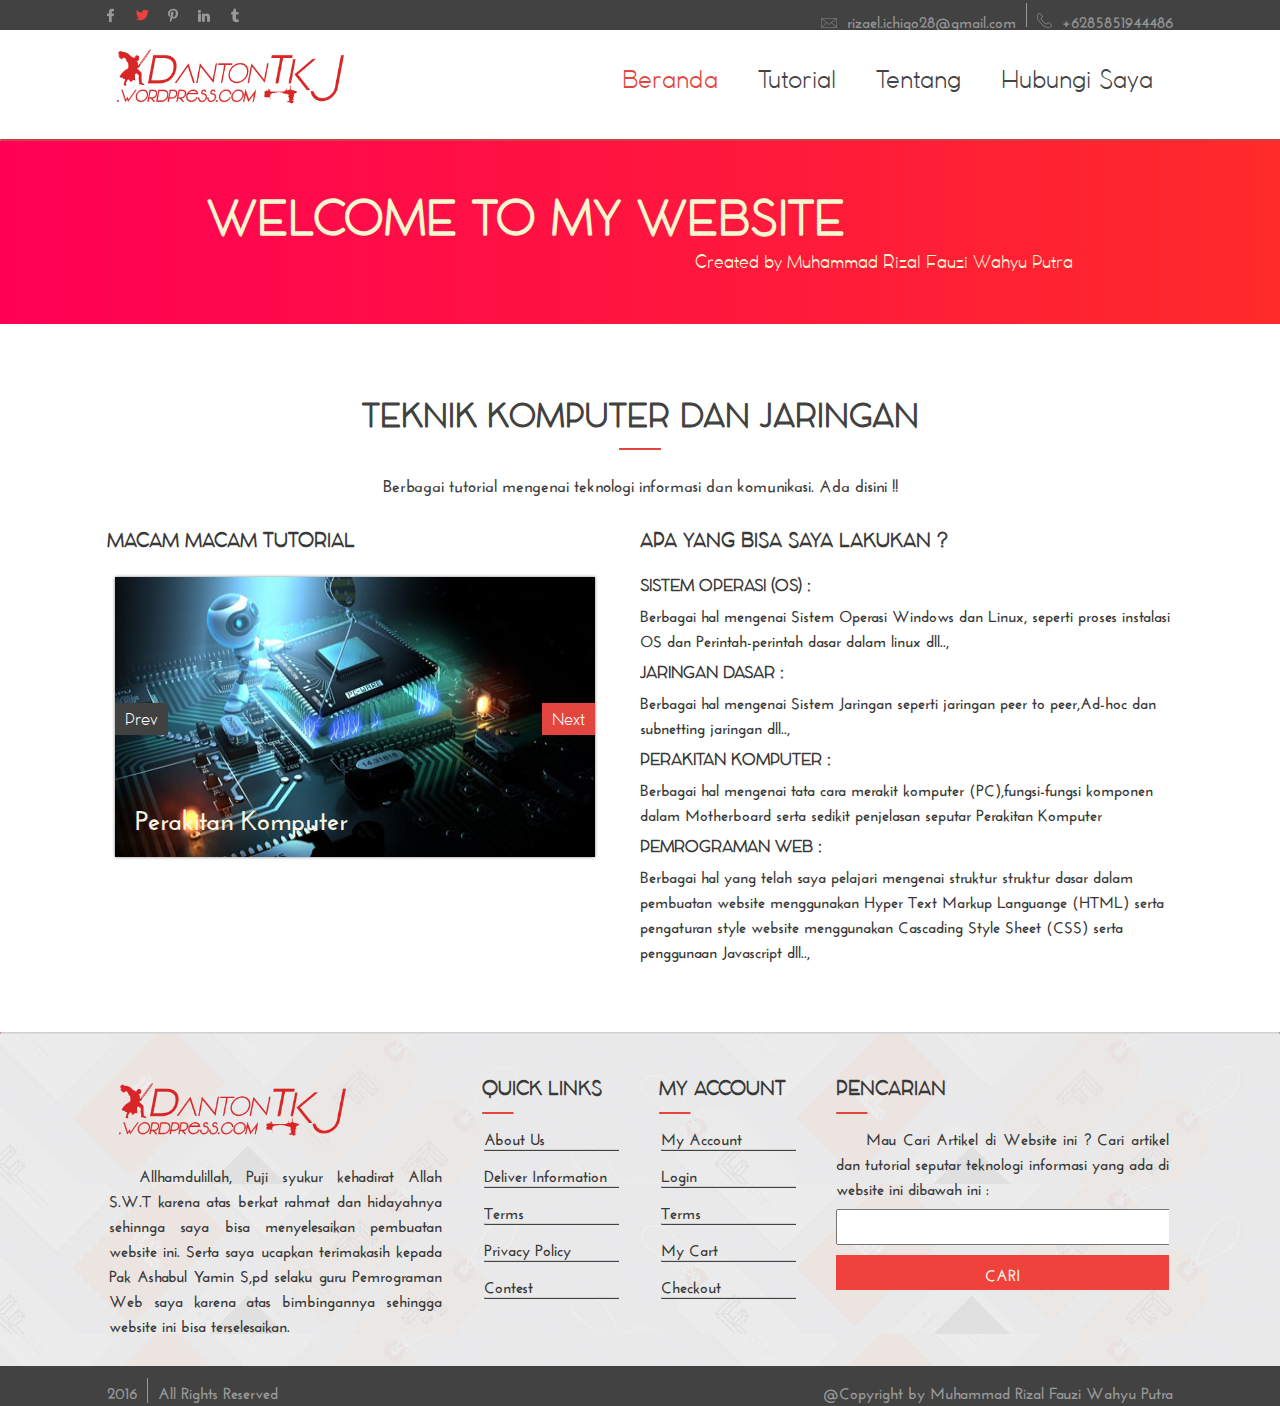
<file: index.html>
<!DOCTYPE html>
<html lang="en">
<head>
	<meta charset="UTF-8">
	<title>Beranda</title>
	<link rel="stylesheet" href="css/style-index.css">
		<link rel="stylesheet" href="css/basic-jquery-slider.css">
		<script src="javasript/jquery.js" type="text/javascript"></script>
		<script src="javasript/basic-jquery-slider.js" type="text/javascript"></script>
		<script>
			$(document).ready(function(){
				$('#slideshow').bjqs({
					'width' : 480,
					'height' : 280,
					'showmarkers' : false,
					'showcontrols' : true
				});
			});

		</script>
	<style>
	#footeratas{
		background-image: url(images/home/title.jpg);
	}
@font-face{
		font-family: "Cocomat";
		src: url('font/Cocomat.ttf');
         }
@font-face{
		font-family: "advent";
		src: url('font/advent.ttf');
         }
@font-face{
		font-family: "Cocomat-light";
		src: url('font/Cocomat-light.ttf');
         }
@font-face{
		font-family: "josefinbold";
		src: url('font/JosefinSans-Bold.ttf');
         }
</style>
</head>
<body>
	<div id="wrapper">
		<div id="header">
			<div id="headeratas">
			<div id="atas">
			<ul id="sosial">
				<li><a href="#"><img src="images/home/sosial.png" alt="" usemap="#sosialicon"></a></li>
			</ul>
			<map name ="sosialicon">
			 <area shape ="rect" coords="0,0,18px,30px" title="facebook" href="#">
			 <area shape ="rect" coords="19px,0,51px,30px" title="twitter" href="#">
			 <area shape ="rect" coords="52px,0,79px,30px" title="path" href="#">
			 <area shape ="rect" coords="53,0,113px,30px" title="in" href="#">
			 <area shape ="rect" coords="54,0,139px,30px" title="talk" href="#"> 
			</map>
			<ul id="email">
				<li><img src="images/home/call.png" alt="">+6285851944486</li>
				<li><a href="mailto:rizael.ichigo28@gmail.com"><img src="images/home/email.png" alt="">rizael.ichigo28@gmail.com</a></li>
			</ul>
			</div> <!-- atas -->
			</div> <!-- headeratas -->
			<div id="menuatas">
			<div id="menu">
				<div id="solusi">
				<img src="images/home/logo1.png" alt="" class="logomenu">
				<ul id="menu-utama">
					<li><a href="#" >Hubungi Saya</a></li>
					<li><a href="#" >Tentang</a></li>
					<li><a href="#" >Tutorial</a>
						<ul>
					<li><a href="jaringandasar.html">Jaringan Dasar</a></li>
					<li><a href="#">Perakitan Komputer</a></li>
					<li><a href="#">Sistem Operasi</a></li>
					<li><a href="#">Pemrograman Web</a></li>
						</ul>
					</li>
					<li><a href="#" >Beranda</a></li>
				</ul> <!-- menu-utama -->
				</div>
				<div id="titleatas">
			<hr width="100%" class="garis1">	
			<div id="title">
				<h3>WELCOME TO MY WEBSITE</h2>
				<h6>Created by Muhammad Rizal Fauzi Wahyu Putra</h6>
				</div><!-- title -->
			</div><!-- titleatas -->
						
			</div> <!-- menu -->

			</div> <!-- menuatas -->
		</div><!-- header -->
		
			<div id="describeatas">
		<div id="describe">
			<h1>TEKNIK KOMPUTER DAN JARINGAN</h1>
			<hr width="40px" id="garis2" color="#E3463F">
			<h5>Berbagai tutorial mengenai teknologi informasi dan komunikasi. Ada disini !!</h5>
			<div id="describe1">
			<p id="h3">MACAM MACAM TUTORIAL</p>
		<div id="slideshow">
			<ul class="bjqs">
			<li><img src="images/home/perakitan-komputer.jpg" >
				<h3><a href=""><font color="#FAF5E2">Perakitan Komputer</font></a></h3>
			</li>
			<li><img src="images/home/pemrograman-web.jpg" >
				<h3><a href="">Pemrograman Web</a></h3>
			</li>
			<li><img src="images/home/sistem-operasi.jpg" >
				<h3><a href="">Sistem Operasi</a></h3>
			</li>
			<li><img src="images/home/jaringan-dasar.jpg" >
				<h3><a href="">Jaringan Dasar</a></h3>
			</li>
			</ul>
		</div> <!-- slideshow -->
		</div> <!-- describe1 -->
		<div id="describe2">
			<p id="h4">APA YANG BISA SAYA LAKUKAN ?</p>
			<p class="keterangan">SISTEM OPERASI (OS) :</p>
			<p class="keterangan1">Berbagai hal mengenai Sistem Operasi Windows dan Linux, seperti proses instalasi OS dan Perintah-perintah dasar dalam linux dll..,</p>
			<p class="keterangan">JARINGAN DASAR :</p>
			<p class="keterangan1">Berbagai hal mengenai Sistem Jaringan seperti jaringan peer to peer,Ad-hoc dan subnetting jaringan dll..,</p>
			<p class="keterangan">PERAKITAN KOMPUTER :</p>
			<p class="keterangan1">Berbagai hal mengenai tata cara merakit komputer (PC),fungsi-fungsi komponen dalam Motherboard serta sedikit penjelasan seputar Perakitan Komputer</p>
			<p class="keterangan">PEMROGRAMAN WEB :</p>
			<p class="keterangan1">Berbagai hal yang telah saya pelajari mengenai struktur struktur dasar dalam pembuatan website menggunakan Hyper Text Markup Languange (HTML) serta pengaturan style website menggunakan Cascading Style Sheet (CSS) serta penggunaan Javascript dll..,</p>
		</div> <!-- describe2 -->
		</div> <!-- describe -->
		<hr id="garis3" color="#E3463F">
		</div> <!-- Describe atas -->
		<div id="footeratas">
			<div id="ketfooter">
				<ul>
					<li><img src="images/home/logo1.png" alt="" id="logo">
					<p>Allhamdulillah, Puji syukur kehadirat Allah S.W.T karena atas berkat rahmat dan hidayahnya sehinnga saya bisa menyelesaikan pembuatan website ini. Serta saya ucapkan terimakasih kepada <strong>Pak Ashabul Yamin S,pd</strong> selaku guru Pemrograman Web saya karena atas bimbingannya sehingga website ini bisa terselesaikan. </p></li>
					<li><h3>QUICK LINKS</h3>
						<hr>
						<ul>
							<li><a href="#">About Us</a>
								<hr></li>
							<li><a href="#">Deliver Information</a>
								<hr></li>
							<li><a href="#">Terms </a>
								<hr></li>
							<li><a href="#">Privacy Policy</a>
								<hr></li>
							<li><a href="#">Contest</a>
								<hr></li>
						</ul></li>
						<li><h3>MY ACCOUNT</h3>
						<hr>
						<ul>
							<li><a href="#">My Account</a>
								<hr></li>
							<li><a href="#">Login</a>
								<hr></li>
							<li><a href="#">Terms </a>
								<hr></li>
							<li><a href="#">My Cart</a>
								<hr></li>
							<li><a href="#">Checkout</a>
								<hr></li>
						</ul></li>
						<li><h3>PENCARIAN</h3> <hr>
							<p><strong>Mau Cari Artikel di Website ini ?</strong> Cari artikel dan tutorial seputar teknologi informasi yang ada di website ini dibawah ini :</p>
							<div id="form">
			<input id="pencarian" type="text" name="pencarian"/>
			<input id="submit" type="submit" value="CARI" />
		</div>
						</li>
				</ul>
			</div> <!-- ketfooter -->
		</div> <!-- footeratas -->
		<div id="footer">
				<div id="isifooter">
					<ul>
						<li><p>2016</p></li>
						<li><p>All Rights Reserved</p></li>
					</ul>
					<p id="copyright">@Copyright by Muhammad Rizal Fauzi Wahyu Putra
					</p>
				</div> <!-- isifooter -->
			</div> <!-- footer -->
	</div><!-- wrapper -->
</body>
</html>
</file>
<file: css/style-index.css>
*{
	margin: 0;
	font-family:"josefinbold",impact,sans-serif;
}

#wrapper{
	width:100%;
	margin: 0 auto;
	overflow: hidden;
	position:relative;
}
#headeratas{
	background-color: #424242;
}
#header{
	width:100%;
	position: relative;
	overflow: hidden;
}
#atas{
	width:1066px;
	height:30px;
	margin: 0 auto;
	position: relative;
	overflow: hidden;
}
#sosial li{
	float: left;
	margin-left: -40px;
	list-style: none;
}
#email li{
	float :right;
	height: 20px;
	display: block;
	list-style: none;
	color:#959595;
	font-family:"josefinbold","Buxton Sketch",impact,sans-serif;
	margin-top: 3px;
	padding-right: 10px;
	padding-left: 10px;
	padding-top: 4px;
	border-right: 1px solid  #999999;
	}
#email li:first-child{
	padding-right: 0;
	border-right: none;
}
#email li a{
	text-decoration: none;
	color: #959595;
	font-family:"josefinbold","Buxton Sketch",impact,sans-serif;
	display: block;
	vertical-align: middle;
}
#email li img{
	padding-right: 10px;
}
#sosial li a img{
	margin-top: 5px;
}
#menu{
	width: 100%;
	margin: 0 auto;

}
.logomenu{
	width:250px;
	height: 75px;
	position: relative;
	margin-top: 10px;
	margin-bottom: 20px;
	overflow: hidden;
}
#solusi{
	width: 1066px;
	margin: 0 auto;
}
#menu-utama{
	margin-top: 30px;
	float: right;
	list-style:none;
}
#menu-utama :after{
	content:" ";
	display:block;
	clear:both;
		}
#menu-utama li{
	float: right;
	position: relative;
}
#menu-utama li a{
	font-family:"Cocomat","josefinbold","Buxton Sketch",impact,sans-serif;
	color:#444;
	display:block;
	padding:3px 20px;
	text-decoration:none;
	font-size: 18pt;
}
#menu-utama ul{
	position:absolute;
	display:none;
	top:100%;
	margin-left: 0px;
	transform-origin: 50% 0px 0px;
	background:white;
	border-bottom-left-radius:3px;
	border-bottom-right-radius:3px;
	box-shadow: 0px 0px 1px rgba(57, 70, 78, 0.15), 0px 20px 55px -8px rgba(57, 70, 78, 0.25);
		}
#menu-utama ul li{
	float:none;
	width: 230px;
	position: relative;
	list-style: none;
	margin-left: -40px;
	clear: both;
		}
#menu-utama ul li a{
	font-size: 15pt;
}
#menu-utama ul li:hover > a  {
	color :white;
	background-image:-webkit-linear-gradient(top, #E3463F,#2041DE);
	transition: all 0.6s ease 0s;
	background: transparent linear-gradient(90deg, #FF0055,#FF2A2A ) repeat scroll 0% 0%;
}
#menu-utama li:hover > a{
	color: #E3463F;
}
#menu-utama li:last-child a{
	color: #E3463F;
}
#menu-utama ul li:last-child a{
	color: #414141;
}
#menu-utama ul li:last-child  > a:hover{
	color: white;
}
#menu-utama li:hover > ul{
	display:block;
	position: absolute;
}

#menu-utama li:first-child{
	padding-right: 0;
}
.garis1{
	height: 0px;
	border-top: 1px solid #BA4343;
	border-bottom: 1px solid #D84343;
}
#titleatas{
	width: 100%;
	padding-bottom: 50px;
	background: transparent linear-gradient(90deg, #FF0055,#FF2A2A ) repeat scroll 0% 0%;
}
#title{
	width: 1066px;
	margin: 0 auto;
	margin-top: 45px;
	background: transparent ;
}
.garistitle{
	height: 0px;
	border-top: 1px solid #DCDCDC;
	border-bottom: 1px solid #D0D0D0;
}
#title h3{
	text-align:left;
	margin-left: 100px;
	font-size: 35pt;
	font-family:"Cocomat",impact,sans-serif;
	color: #F9F5CE;
}
#title h6{
	text-align:right;
	margin-right: 100px;
	color: #F9F5CE;
	font-family:"Cocomat",impact,sans-serif;
	font-size: 13pt;
	font-weight: normal;
}
#describeatas{
	width: 100%;
}
#describe{
	width:1066px;
	margin: 0 auto;
	overflow: hidden;
}
#describe h1{
	margin-top: 70px;
	color: #414141;
	font-family:"Cocomat","Buxton Sketch",impact,sans-serif;
	text-align: center;
}
#describe h5{
	margin-top: 20px;
	color: #414141;
	font-family:"josefinbold","Buxton Sketch",impact,sans-serif;
	font-weight: normal;
	font-size: 13pt;
	text-align: center;
}
#h3{
	float: left;
	margin-top: 30px;
	color: #393939;
	font-size: 14pt;
	font-weight: bold;
	margin-bottom: 20px;
	font-family:"Cocomat","josefinbold",impact,sans-serif;
	overflow: hidden;
}
#garis2{
	margin: 0 auto;
	margin-top: 10px;
}
#slideshow{
	position:relative;
	margin-top: 80px;
	margin-bottom: 8px;
	margin-left: 8px;
	box-shadow:0px 0px 3px 0px rgba(.5,.5,0,.5);
	overflow: hidden;
}
#slideshow h3{
	position:absolute;
	bottom:20px;
	left:20px;
	font-weight:normal;
}
#slideshow h3 a{
	font-family:"josefinbold",impact,sans-serif;
	font-weight: normal;
	font-size: 20pt;
	color:#393939;
	text-decoration:none;
}
.bjqs li img{
	width: 480px;
	height: 280px;
}
.bjqs-prev a {
	color: #ffffff;
	text-decoration: none;
	background-color: #414141;
	padding: 5px 10px;
	font-family:"Cocomat",impact,sans-serif;
}
.bjqs-next a {
	color: #ffffff;
	text-decoration: none;
	background-color: #E3463F;
	padding: 5px 10px;
	font-family:"Cocomat",impact,sans-serif;
}
#garis3{
	margin-top: 70px;
	height: 0px;
	border-top: 1px solid #D0D0D0;
	border-bottom: 1px solid #DCDCDC;
}
#h4{
	margin-top: 30px;
	color: #393939;
	font-size: 14pt;
	font-weight: bold;
	font-family:"Cocomat","josefinbold",impact,sans-serif;
	margin-bottom: 20px;
	overflow: hidden;
}
#describe1{
	width: 533px;
	position: relative;
	float: left;
	overflow: hidden;
}
#describe2{
	width: 533px;
	position: relative;
	float: right;
	overflow: hidden;
}
.keterangan{
	margin-top: 10px;
	color: #393939;
	font-size: 12pt;
	font-weight: bold;
	font-family:"Cocomat","josefinbold",impact,sans-serif;
	margin-bottom: 5px;
	overflow: hidden;
}
.keterangan1{
	color: #393939;
	font-family:"josefinbold","Cocomat",impact,sans-serif;
}
#footeratas{
	width: 100%;
	position: relative;
	overflow: hidden;
}
#ketfooter{
	width: 1066px;
	margin: 0 auto;
	margin-bottom: 30px;
	position: relative;
	overflow: hidden;
}
#logo{
	width:250px;
	position: relative;
	overflow: hidden;
}

#ketfooter ul li{
	margin-top: 40px;
	width: 137px;
	float: left;
	margin-right: 20px;
	margin-left: 20px;
	position: relative;
	overflow: hidden;
	text-align: justify;
}
#ketfooter ul li:first-child{
	width: 333px;
	margin-left: -38px;
}
#ketfooter ul li:last-child{
	width: 333px;
	margin-right: 0px;
}
#ketfooter ul li p{
	color: #393939;
	text-indent: 30px;
	margin-top: 10px;
	font-family:"josefinbold",impact,sans-serif;
}
#ketfooter ul li h3{
	color: #393939;
	font-family:"Cocomat",impact,sans-serif;
}
#ketfooter ul li hr{
	width: 30px;
	height: 0px;
	margin-top: 10px;
	border-top: 1px solid #E3463F;
	border-bottom: 1px solid #E3463F;
}
#ketfooter ul li ul li{
	margin-top: 10px;
	margin-left: -38px;
}
#ketfooter ul li ul li a{
	text-decoration: none;
	color: #393939;
	font-family:"josefinbold",impact,sans-serif;
}
#ketfooter ul li ul li a:hover{
	color: #E3463F;
}
#ketfooter ul li ul li hr{
	width: 137px;
	height: 0px;
	margin-top: 0px;
	border-top: 1px solid #D0D0D0;
	border-bottom: 1px solid #424242;
}
#form{
	width: 333px;
	position: relative;
	overflow: hidden;
}
#pencarian{
	width: 327px;
	height: 30px;
	margin-top: 10px;
	color: #393939;
	font-size: 13pt;
	position: relative;
	overflow: hidden;
}
#submit{
	width: 333px;
	height: 35px;
	margin-top: 10px;
	position: relative;
	color: #FAF5E2;
	font-size: 12pt;
	background-color: #EF423C;
	border: none;
	overflow: hidden;
}
#footer{
	width: 100%;
	height: 40px;
	background-color: #424242;
	position: relative;
	overflow: hidden;
}
#isifooter{
	width: 1066px;
	position: relative;
	height: 40px;
	margin: 0 auto;
	overflow: hidden;
}
#isifooter ul li{
	float: left;
	position: relative;
	margin-right: 10px;
	margin-top: 12px;
	overflow: hidden;
	color: #9A9A9A;
}
#isifooter ul li:last-child{
	border-left: 1px solid #9A9A9A;
}
#isifooter ul li p{
	font-family:"josefinbold",impact,sans-serif;;
}
#isifooter ul li:first-child{
	margin-left: -50px;
}
#isifooter ul li p:last-child{
	margin-left: 10px;
}
#copyright{
	float: right;
	font-family:"josefinbold",impact,sans-serif;
	overflow: hidden;
	color: #9A9A9A;
	margin-top: 12px;
}
</file>
